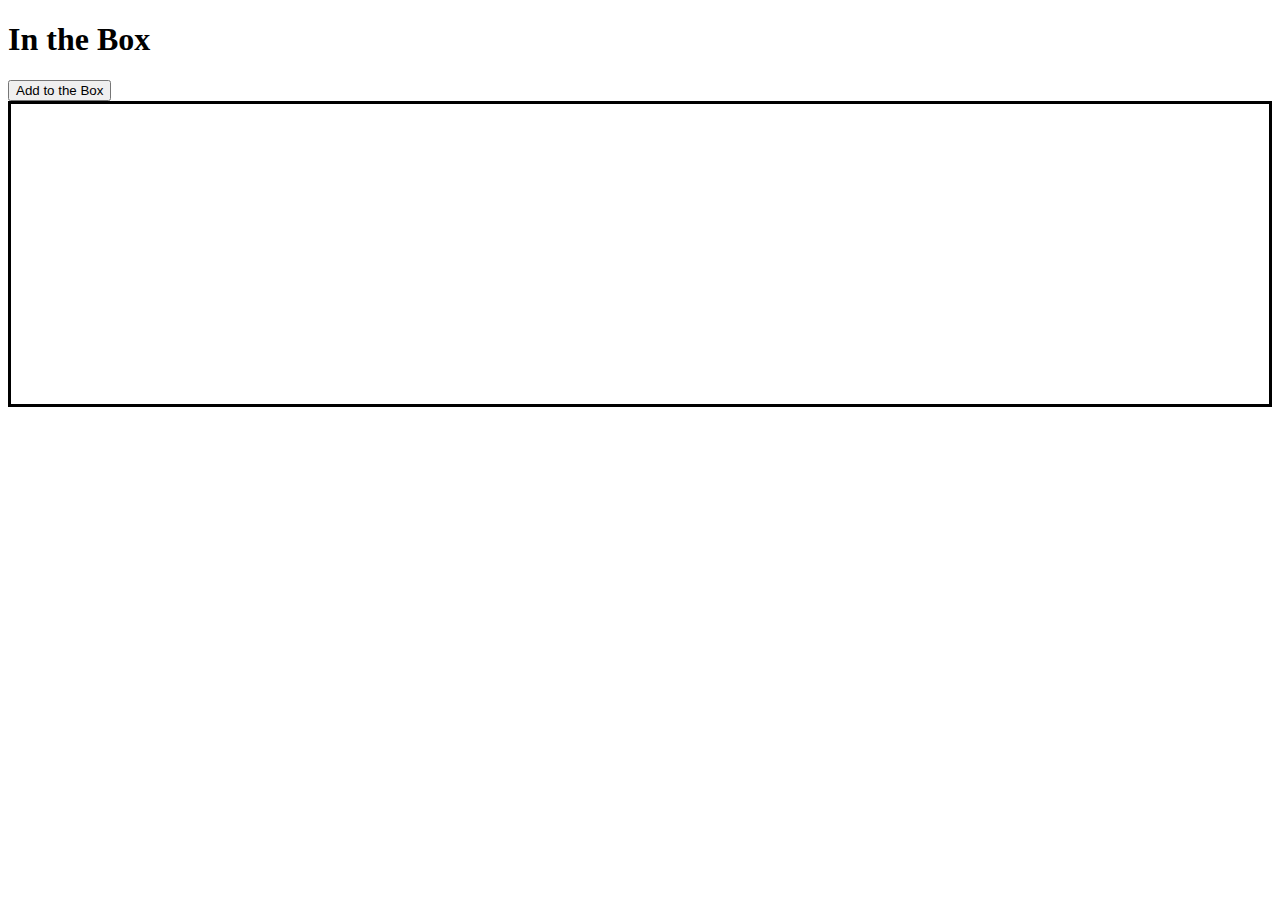
<file: Week 12/index.html>
<!DOCTYPE html>
<html lang="en">
  <head>
    <meta charset="UTF-8" />
    <meta name="viewport" content="width=device-width, initial-scale=1.0" />
    <title>In the Box</title>
  </head>
  <body>
    <h1>In the Box</h1>

    <button onclick="addToBox()">Add to the Box</button>
    <section id="theBox"></section>

    <script src="thebox.js"></script>
  </body>
</html>
</file>
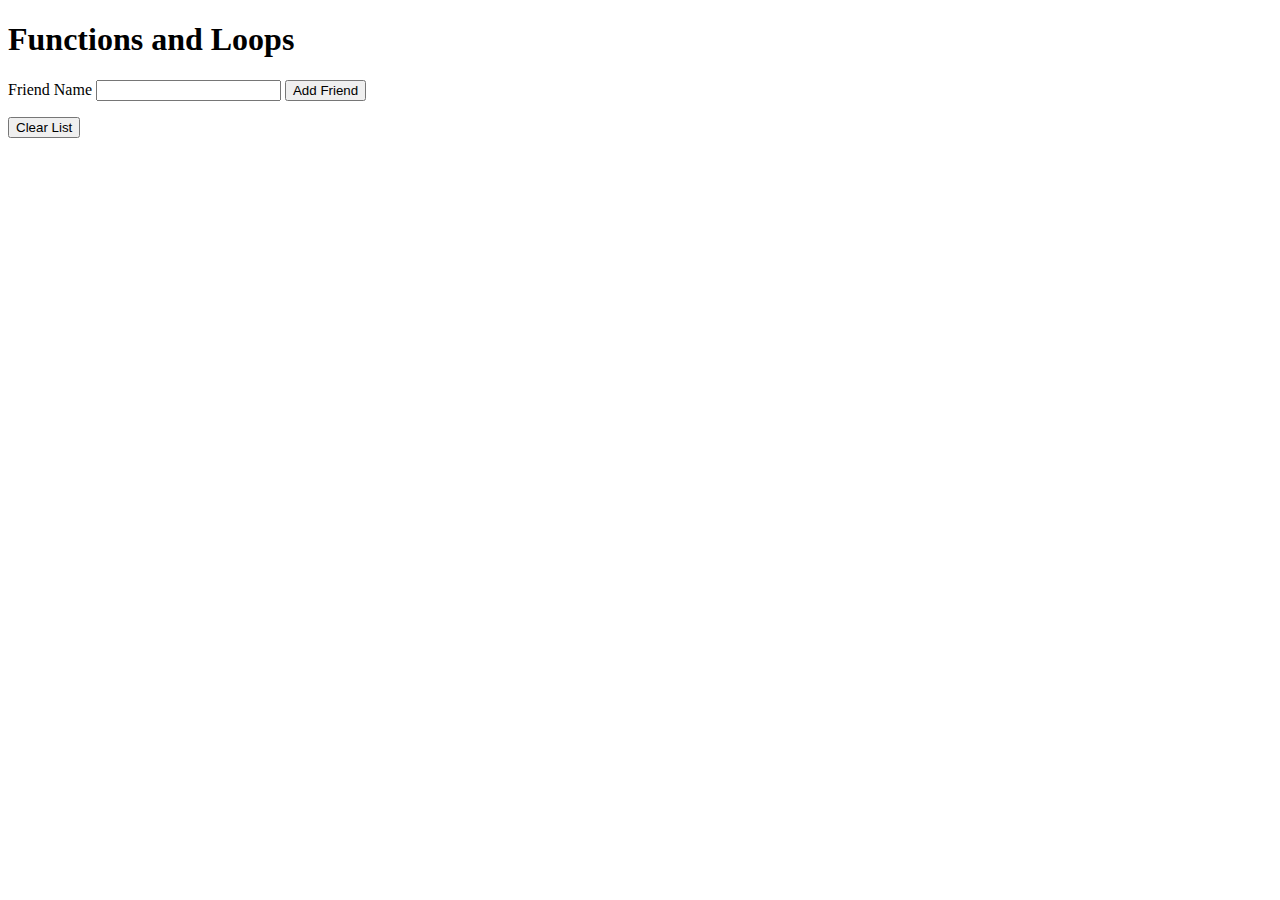
<file: Week 8/index.html>
<!DOCTYPE html>
<html lang="en">
  <head>
    <meta charset="UTF-8" />
    <meta name="viewport" content="width=device-width, initial-scale=1.0" />
    <title>Week 8</title>
  </head>
  <body>
    <h1>Functions and Loops</h1>

    <div>
      <label for="friendName">Friend Name</label>
      <input type="text" name="friendName" id="friendName" />
      <button onclick="addFriend()">Add Friend</button>
    </div>
    <ul id="friendslist"></ul>
    <button onclick="clearList()">Clear List</button>
    <script src="friends.js"></script>
  </body>
</html>
</file>
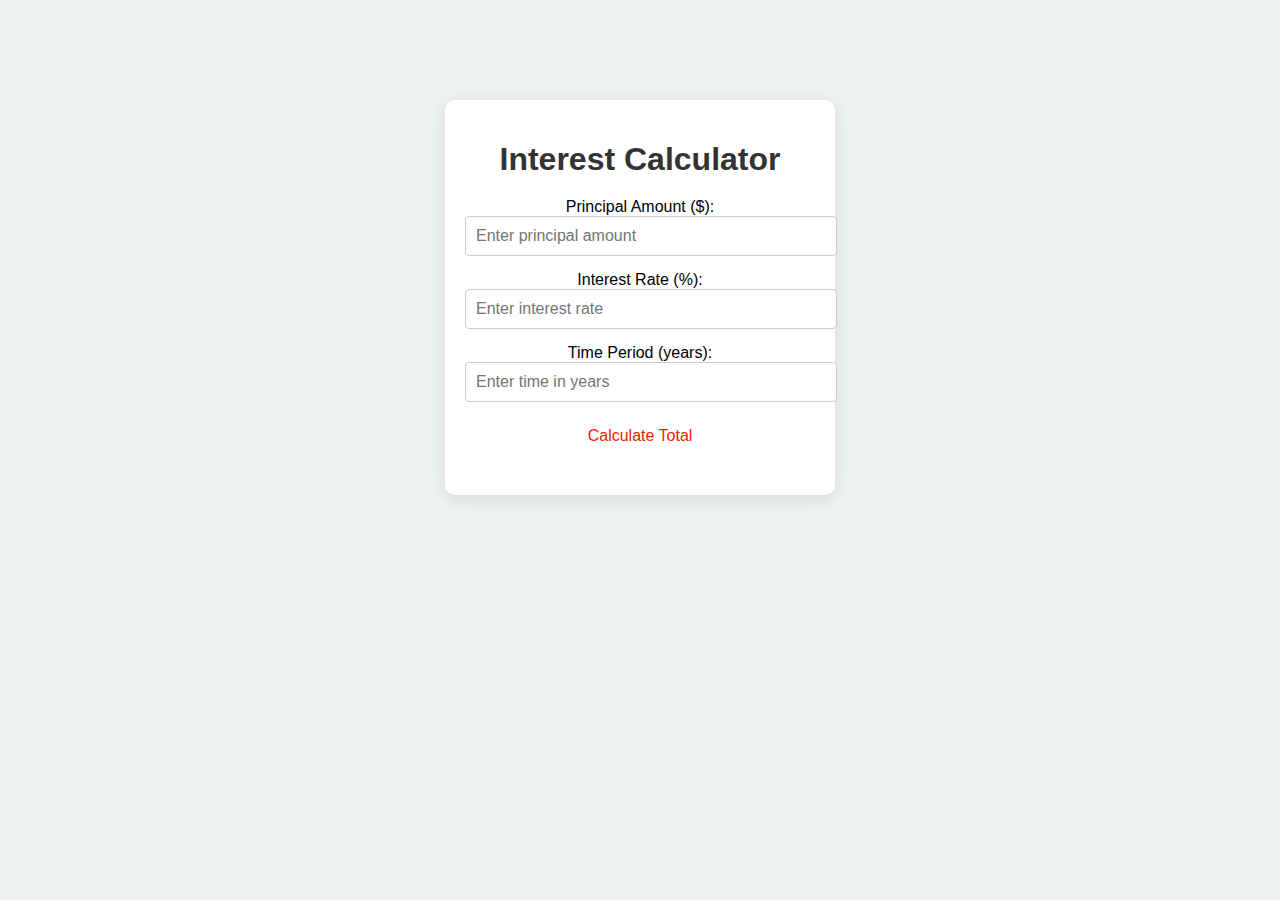
<file: Week3/index.html>
<!DOCTYPE html>
<html lang="en">
  <head>
    <meta charset="UTF-8" />
    <meta name="viewport" content="width=device-width, initial-scale=1.0" />
    <title>Interest Calculator</title>
    <style>
      body {
        font-family: Arial, sans-serif;
        background-color: #eef2f3;
        margin: 0;
        padding: 0;
      }

      .container {
        width: 350px;
        margin: 100px auto;
        padding: 20px;
        background: #ffffff;
        border-radius: 10px;
        box-shadow: 0 4px 20px rgba(0, 0, 0, 0.1);
        text-align: center;
      }

      h1 {
        color: #333;
        margin-bottom: 20px;
      }

      .form-group {
        margin-bottom: 15px;
      }

      input {
        width: 100%;
        padding: 10px;
        border: 1px solid #ccc;
        border-radius: 4px;
        font-size: 16px;
      }

      .calculate-btn {
        width: 100%;
        padding: 10px;
        background-color: #fff;
        color: #f41d00;
        border: none;
        border-radius: 5px;
        cursor: pointer;
        font-size: 16px;
      }

      .calculate-btn:hover {
        background-color: #218838;
      }

      h2 {
        margin-top: 20px;
        color: #333;
      }
    </style>
  </head>
  <body>
    <div class="container">
      <h1>Interest Calculator</h1>
      <form id="interestForm">
        <div class="form-group">
          <label for="principal">Principal Amount ($):</label>
          <input
            type="number"
            id="principal"
            placeholder="Enter principal amount"
            required
          />
        </div>
        <div class="form-group">
          <label for="rate">Interest Rate (%):</label>
          <input
            type="number"
            id="rate"
            placeholder="Enter interest rate"
            required
          />
        </div>
        <div class="form-group">
          <label for="time">Time Period (years):</label>
          <input
            type="number"
            id="time"
            placeholder="Enter time in years"
            required
          />
        </div>
        <button
          type="button"
          class="calculate-btn"
          onclick="calculateInterest()"
        >
          Calculate Total
        </button>
      </form>
      <h2 id="result"></h2>
    </div>

    <!-- Link to the JavaScript file -->
    <script src="interest.js"></script>
  </body>
</html>
</file>
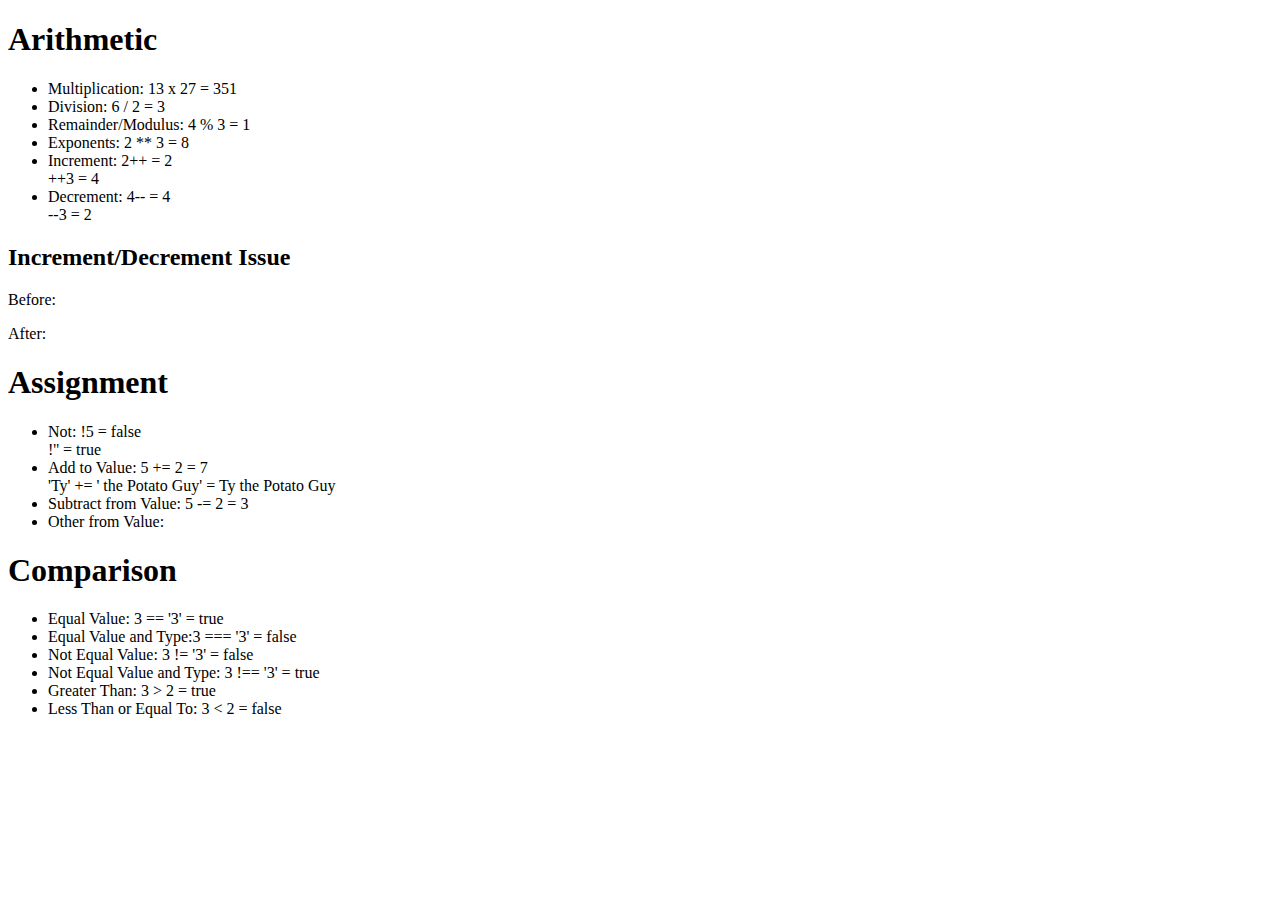
<file: basics.html>
<!DOCTYPE html>

<html lang="en">
  <head>
    <meta charset="UTF-8" />

    <meta name="viewport" content="width=device-width, initial-scale=1.0" />

    <title>JavaScript Basics</title>
  </head>

  <body>
    <h1>Arithmetic</h1>

    <ul>
      <li id="multi">Multiplication:</li>

      <li id="division">Division:</li>

      <li id="remainder">Remainder/Modulus:</li>

      <li id="exponents">Exponents:</li>

      <li id="increment">Increment:</li>

      <li id="decrement">Decrement:</li>
    </ul>

    <h2>Increment/Decrement Issue</h2>

    <p id="before">Before:</p>

    <p id="after">After:</p>

    <h1>Assignment</h1>

    <ul>
      <li id="notSign">Not:</li>

      <li id="addTo">Add to Value:</li>

      <li id="subTo">Subtract from Value:</li>

      <li id="otherT">Other from Value:</li>
    </ul>

    <h1>Comparison</h1>

    <ul>
      <li id="equal">Equal Value:</li>

      <li id="equalVT">Equal Value and Type:</li>

      <li id="nEqual">Not Equal Value:</li>

      <li id="nEqualVT">Not Equal Value and Type:</li>

      <li id="gThan">Greater Than:</li>

      <li id="LThanOrEqual">Less Than or Equal To:</li>
    </ul>

    <script src="./app.js"></script>
    <script>
      //base for elements: document.getElementById('').innerHTML +=
      //   const myName = "Ty";
      let myName = "Ty";
      myName = "the Lecturer Guy";

      console.log(myName);

      //Arithmetic
      document.getElementById("multi").innerHTML += " 13 x 27 = " + 13 * 27;
      document.getElementById("division").innerHTML += " 6 / 2 = " + 6 / 2;
      document.getElementById("remainder").innerHTML += " 4 % 3 = " + (4 % 3);
      document.getElementById("exponents").innerHTML += " 2 ** 3 = " + 2 ** 3;
      let myNumber = 2;
      document.getElementById("increment").innerHTML += " 2++ = " + myNumber++;
      document.getElementById("increment").innerHTML +=
        "<br /> ++3 = " + ++myNumber;
      document.getElementById("decrement").innerHTML += " 4-- = " + myNumber--;
      document.getElementById("decrement").innerHTML +=
        "<br /> --3 = " + --myNumber;
      //Assignment
      document.getElementById("notSign").innerHTML += " !5 = " + !5;
      document.getElementById("notSign").innerHTML += "<br> !'' = " + !"";

      let addToNum = 5;
      addToNum += 2;
      document.getElementById("addTo").innerHTML += " 5 += 2 = " + addToNum;

      let addToString = "Ty";
      addToString += " the Potato Guy";
      document.getElementById("addTo").innerHTML +=
        "<br>'Ty' += ' the Potato Guy' = " + addToString;

      let subToNum = 5;
      subToNum -= 2;
      document.getElementById("subTo").innerHTML += " 5 -= 2 = " + subToNum;

      //Comparison
      document.getElementById("equal").innerHTML += " 3 == '3' = " + (3 == "3");
      document.getElementById("equalVT").innerHTML +=
        "3 === '3' = " + (3 === "3");

      document.getElementById("nEqual").innerHTML +=
        " 3 != '3' = " + (3 != "3");
      document.getElementById("nEqualVT").innerHTML +=
        " 3 !== '3' = " + (3 !== "3");

      document.getElementById("gThan").innerHTML += " 3 > 2 = " + (3 > 2);
      document.getElementById("LThanOrEqual").innerHTML +=
        " 3 < 2 = " + (3 < 2);
    </script>
  </body>
</html>
</file>
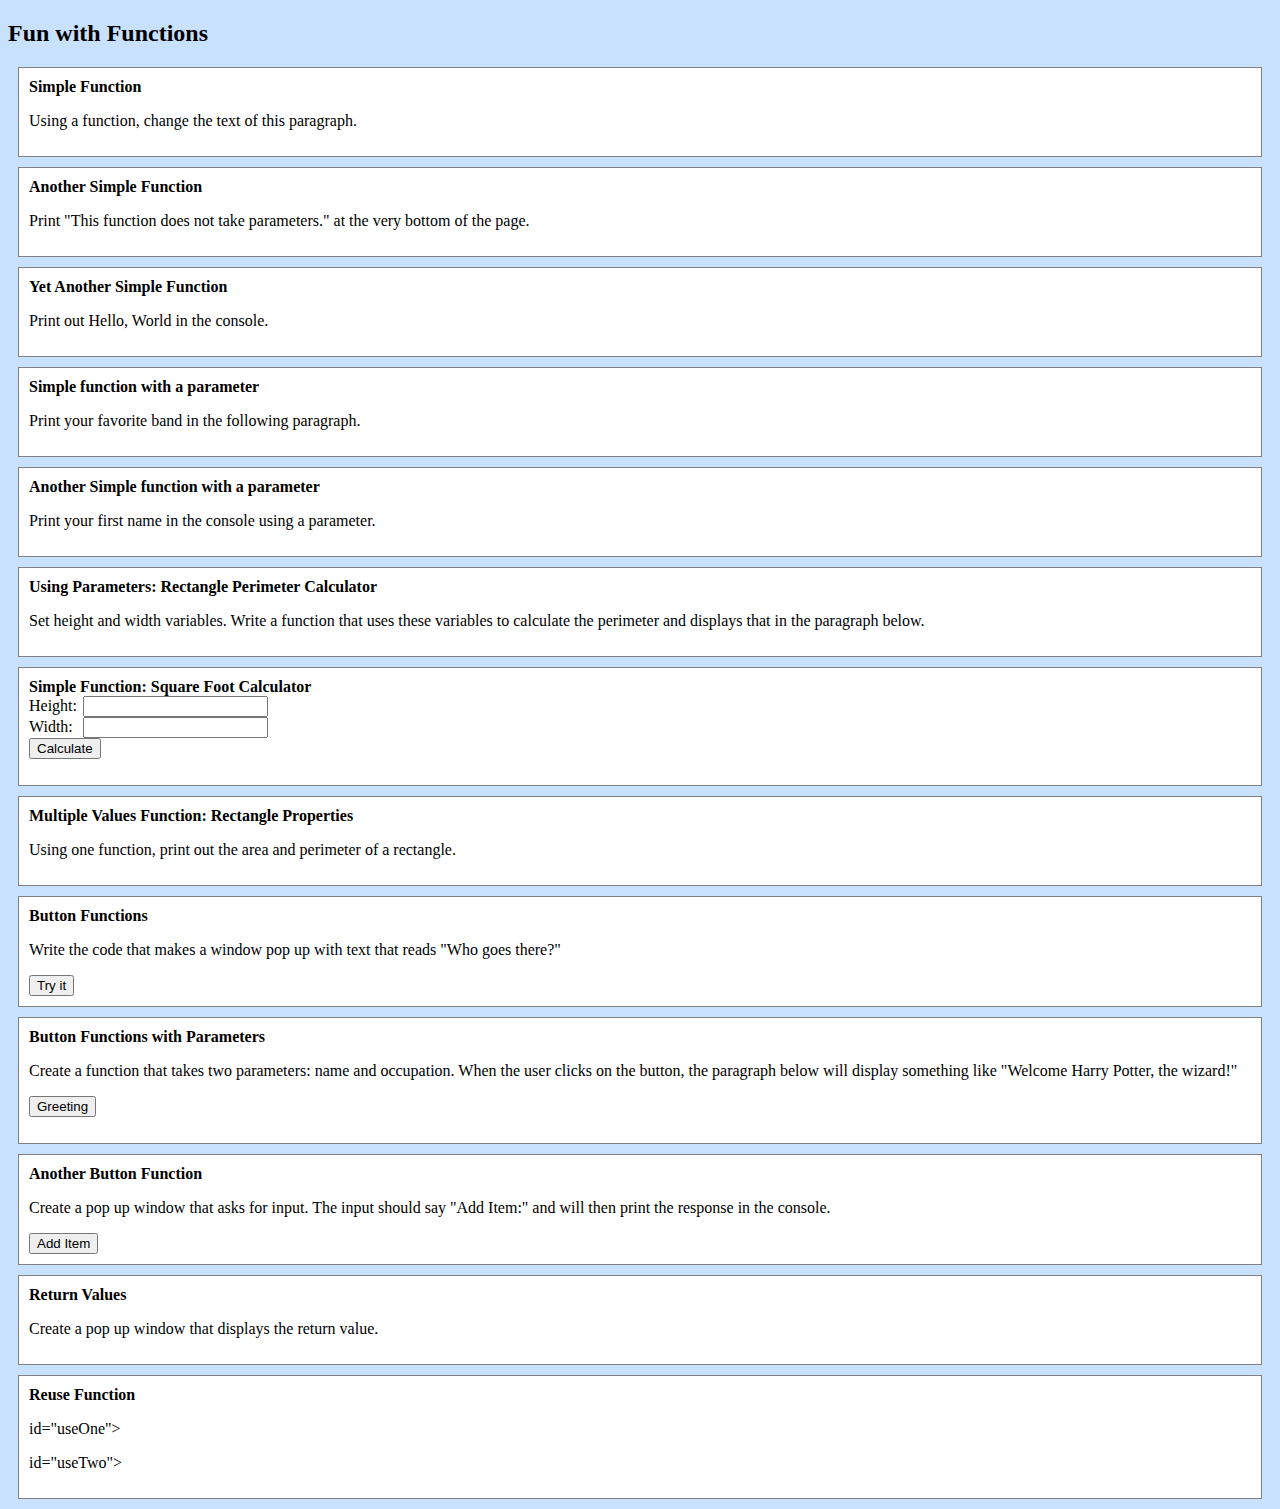
<file: functionsStudent.html>
<!DOCTYPE html>
<html lang="en">
<head>
    <meta charset="UTF-8">
    <meta name="viewport" content="width=device-width, initial-scale=1.0">
    <title>Document</title>
</head>
<style>body {background-color:rgb(200,225,255);}
    div {background-color:white; padding:10px; margin:10px; border:1px solid gray;}
    h4 {margin:0;}
    label {display:inline-block; width:50px;}
    </style>
<body>
    <h2>Fun with Functions</h2>
<div>
<h4>Simple Function</h4>
<p id='changeTxt'>Using a function, change the text of this paragraph.</p>
</div>
<div>
<h4>Another Simple Function</h4>
<p>Print "This function does not take parameters." at the very bottom of the page.</p>
</div>
<div>
<h4>Yet Another Simple Function</h4>
<p>Print out Hello, World in the console.</p>
</div>
<div>
<h4>Simple function with a parameter</h4>
<p>Print your favorite band in the following paragraph.</p>
  <p id="favBand"></p>
</div>
<div>
<h4>Another Simple function with a parameter</h4>
<p>Print your first name in the console using a parameter.</p>
</div>
<div>
<h4>Using Parameters: Rectangle Perimeter Calculator</h4>
  <p>Set height and width variables. Write a function that uses these variables to calculate the perimeter and displays that in the paragraph below.</p>
<p id="panswer"></p>
</div>
<div>
<h4>Simple Function: Square Foot Calculator</h4>
<label>Height:</label>
<input type="number" id="height"/><br/>
<label>Width:</label>
<input type="number" id="width"/><br/>
<input type="button" id="area" onclick="calcArea()" value="Calculate"/>
<p id="answer"></p>
</div>
<div>
<h4>Multiple Values Function: Rectangle Properties</h4>
  <p>Using one function, print out the area and perimeter of a rectangle.</p>
<p id="multiAnswer">
</div>
<div>
  <h4>Button Functions</h4>
  <p>Write the code that makes a window pop up with text that reads "Who goes there?"</p>
<button onclick="myFunction()">Try it</button>
</div>
<div>
  <h4>Button Functions with Parameters</h4>
  <p>Create a function that takes two parameters: name and occupation. When the user clicks on the button, the paragraph below will display something like "Welcome Harry Potter, the wizard!"</p>
<button onclick="wizard('Harry Potter','Wizard')">Greeting</button>
<p id="future"></p>
</div>
<div>
  <h4>Another Button Function</h4>
  <p>Create a pop up window that asks for input. The input should say "Add Item:" and will then print the response in the console.</p>

  <button onclick="addItem()">Add Item</button></div>
<div>
  <h4>Return Values</h4>
  <p>Create a pop up window that displays the return value.</p></div>
<div>
  <h4>Reuse Function</h4>
  <p>id="useOne"></p>
  <p>id="useTwo"></p>
</div>
  <scrip src="app.js"></script>
</body>
</html>
</file>
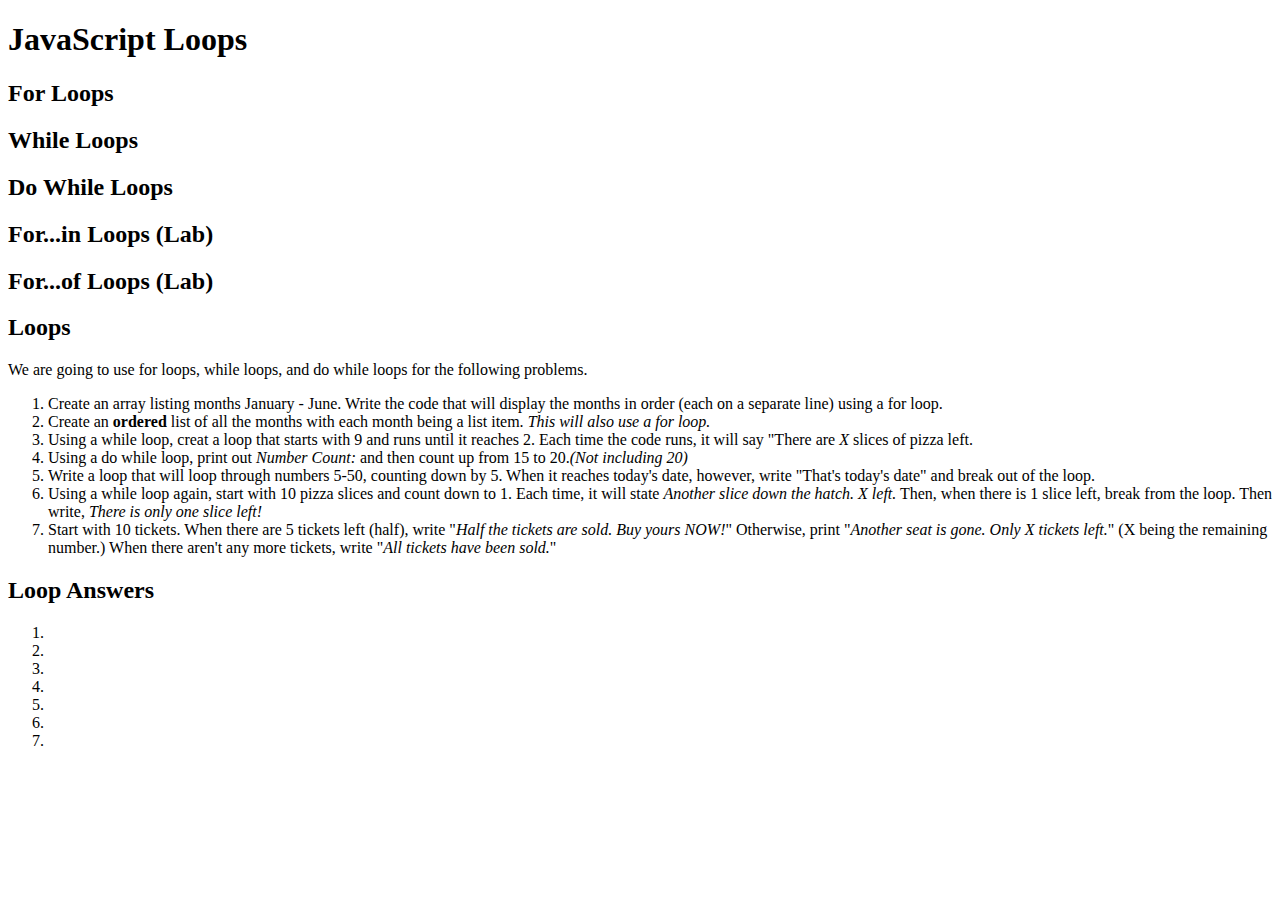
<file: loops.html>
<!DOCTYPE html>
<html lang="en">
<head>
    <meta charset="UTF-8">
    <meta name="viewport" content="width=device-width, initial-scale=1.0">
    <title>Document</title>
</head>
<body>
    <h1>JavaScript Loops</h1>
    <h2>For Loops</h2>
    <div id="for"></div>
    <h2>While Loops</h2>
    <div id="while"></div>
    <h2>Do While Loops</h2>
    <div id="doWhile"></div>
    <h2>For...in Loops (Lab)</h2>
    <div id="forIn"></div>
    <h2>For...of Loops (Lab)</h2>
    <div id="forOf"></div>
    
   
<h2>Loops</h2>
<p>We are going to use for loops, while loops, and do while loops for the following problems.</p>
<ol>
  <li>Create an array listing months January - June. Write the code that will display the months in order (each on a separate line) using a for loop.</li>
  <li>Create an <b>ordered</b> list of all the months with each month being a list item.
<i>  This will also use a for loop.</i></li>
  <li>Using a while loop, creat a loop that starts with 9 and runs until it reaches 2. Each time the code runs, it will say "There are <i>X</i> slices of pizza left.</li>
  <li>Using a do while loop, print out <i>Number Count:</i> and then count up from 15 to 20.<i>(Not including 20)</i>
    <li>Write a loop that will loop through numbers 5-50, counting down by 5. When it reaches today's date, however, write "That's today's date" and break out of the loop.</li>
   <li>Using a while loop again, start with 10 pizza slices and count down to 1. Each time, it will state <i>Another slice down the hatch. X left.</i> Then, when there is 1 slice left, break from the loop. Then write, <i>There is only one slice left!</i></li>
   <li>Start with 10 tickets. When there are 5 tickets left (half), write "<i>Half the tickets are sold. Buy yours NOW!</i>" Otherwise, print "<i>Another seat is gone. Only X tickets left.</i>" (X being the remaining number.) When there aren't any more tickets, write "<i>All tickets have been sold.</i>"</li>
   
</ol>
<h2>Loop Answers</h2>
<ol>
<li id="an1"></li>
<li id="an2"></li>
<li id="an3"></li>
<li id="an4"></li>
<li id="an5"></li>
<li id="an6"></li>
<li id="an7"></li>
</ol>
</body>
</html>
</file>
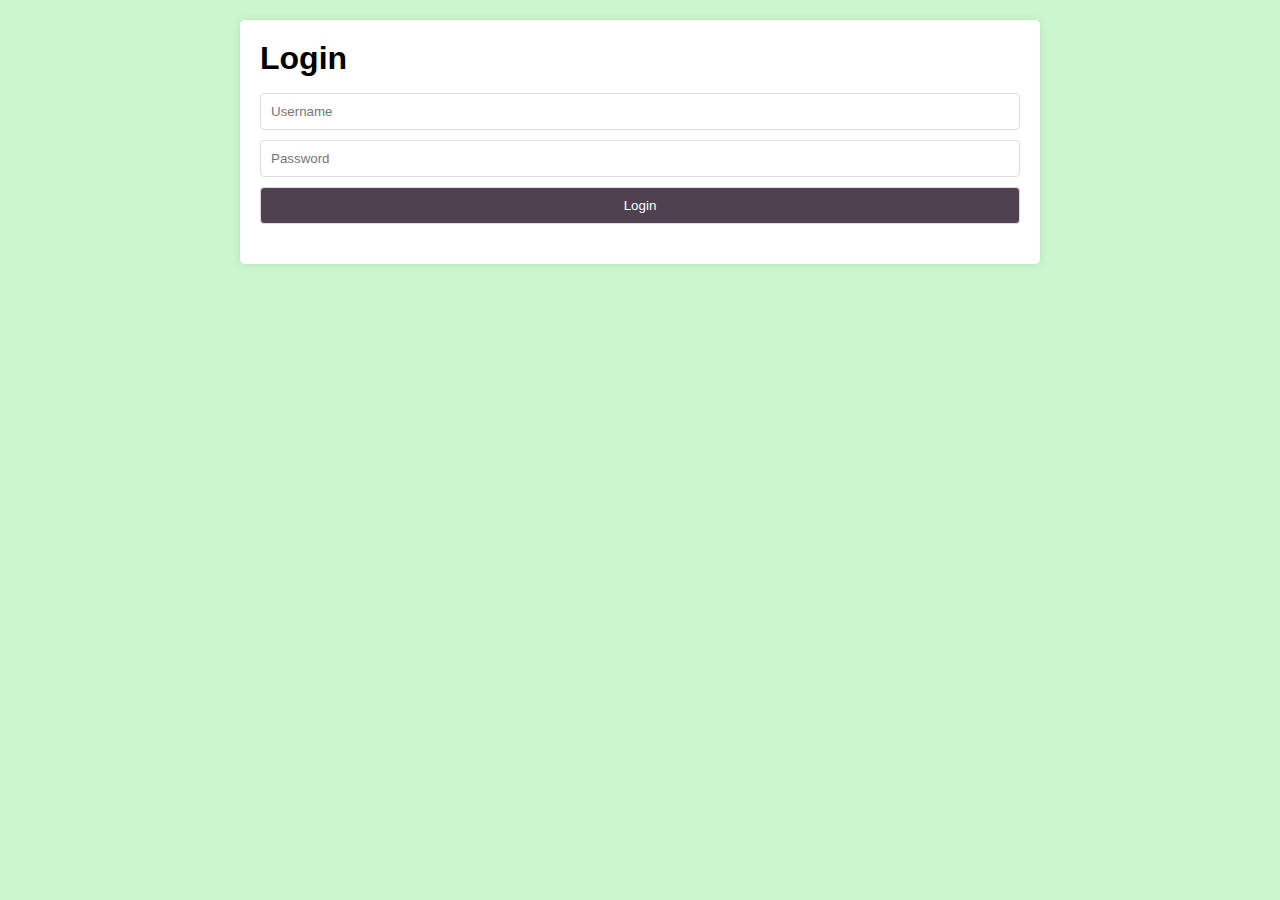
<file: Final/final.html>
<!DOCTYPE html>
<html lang="en">
  <head>
    <meta charset="UTF-8" />
    <meta name="viewport" content="width=device-width, initial-scale=1.0" />
    <title>Personal Task Manager</title>
    <link rel="stylesheet" href="styles.css" />
  </head>
  <body>
    <div class="container">
      <div id="loginSection">
        <h1>Login</h1>
        <form id="loginForm">
          <input type="text" placeholder="Username" id="username" required />
          <input
            type="password"
            placeholder="Password"
            id="password"
            required
          />
          <button type="submit">Login</button>
        </form>
        <p id="loginError" class="error"></p>
      </div>

      <div id="dashboardSection" class="hidden">
        <h1>Dashboard</h1>
        <p>Welcome, <span id="loggedInUser"></span>!</p>
        <button id="logoutButton">Logout</button>

        <h2>Tasks</h2>
        <ul id="taskList"></ul>
        <form id="taskForm">
          <input
            type="text"
            id="taskInput"
            placeholder="Add a new task"
            required
          />
          <input type="text" id="taskProperty" placeholder="Category" />
          <button type="submit" id="addButton">Add Task</button>
        </form>

        <div id="taskOptions">
          <h3>Manage Additional Property Options</h3>
          <input
            type="text"
            id="newPropertyOption"
            placeholder="New category option"
          />
          <button id="addPropertyOption">Add Option</button>
          <ul id="propertyOptionsList"></ul>
        </div>
      </div>
    </div>
    <script src="script.js"></script>
  </body>
</html>
</file>
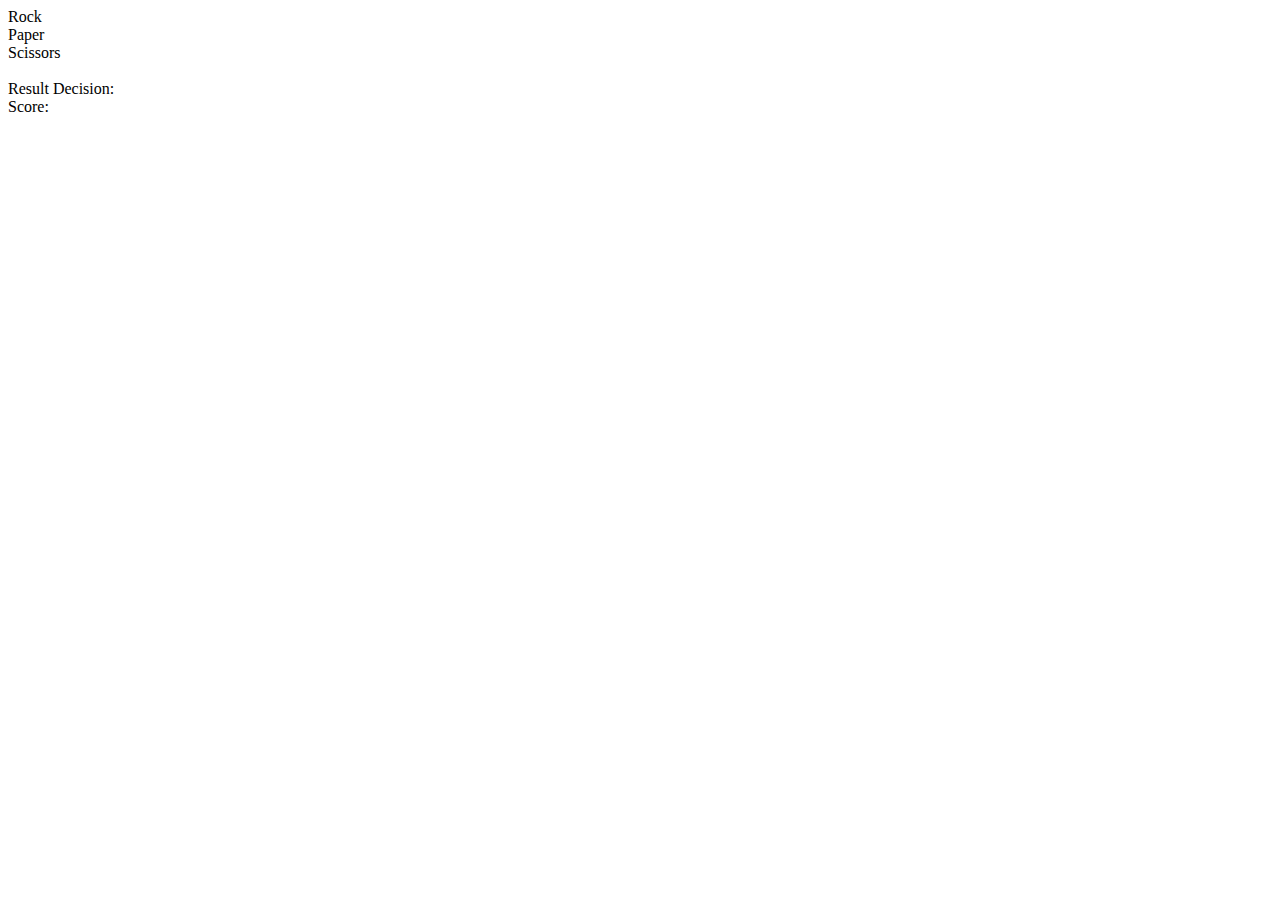
<file: Homework 7/RPSG.html>
<!DOCTYPE html>
<html lang="en">
  <head>
    <meta charset="UTF-8" />
    <meta http-equiv="X-UA-Compatible" content="IE=edge" />
    <meta name="viewport" content="width=device-width, initial-scale=1.0" />
    <title>Rock, Paper, Scissors Game</title>
  </head>
  <body>
    <div class="choice" onclick="RPS(0)">Rock</div>
    <div class="choice" onclick="RPS(1)">Paper</div>
    <!-- Added argument for Paper -->
    <div class="choice" onclick="RPS(2)">Scissors</div>
    <!-- Closed the div tag -->
    <br />
    <div id="resultDecision">Result Decision:</div>
    <div id="Score">Score:</div>

    <script src="broken_JS.js"></script>
    <!-- Closed the script tag -->
  </body>
</html>
</file>
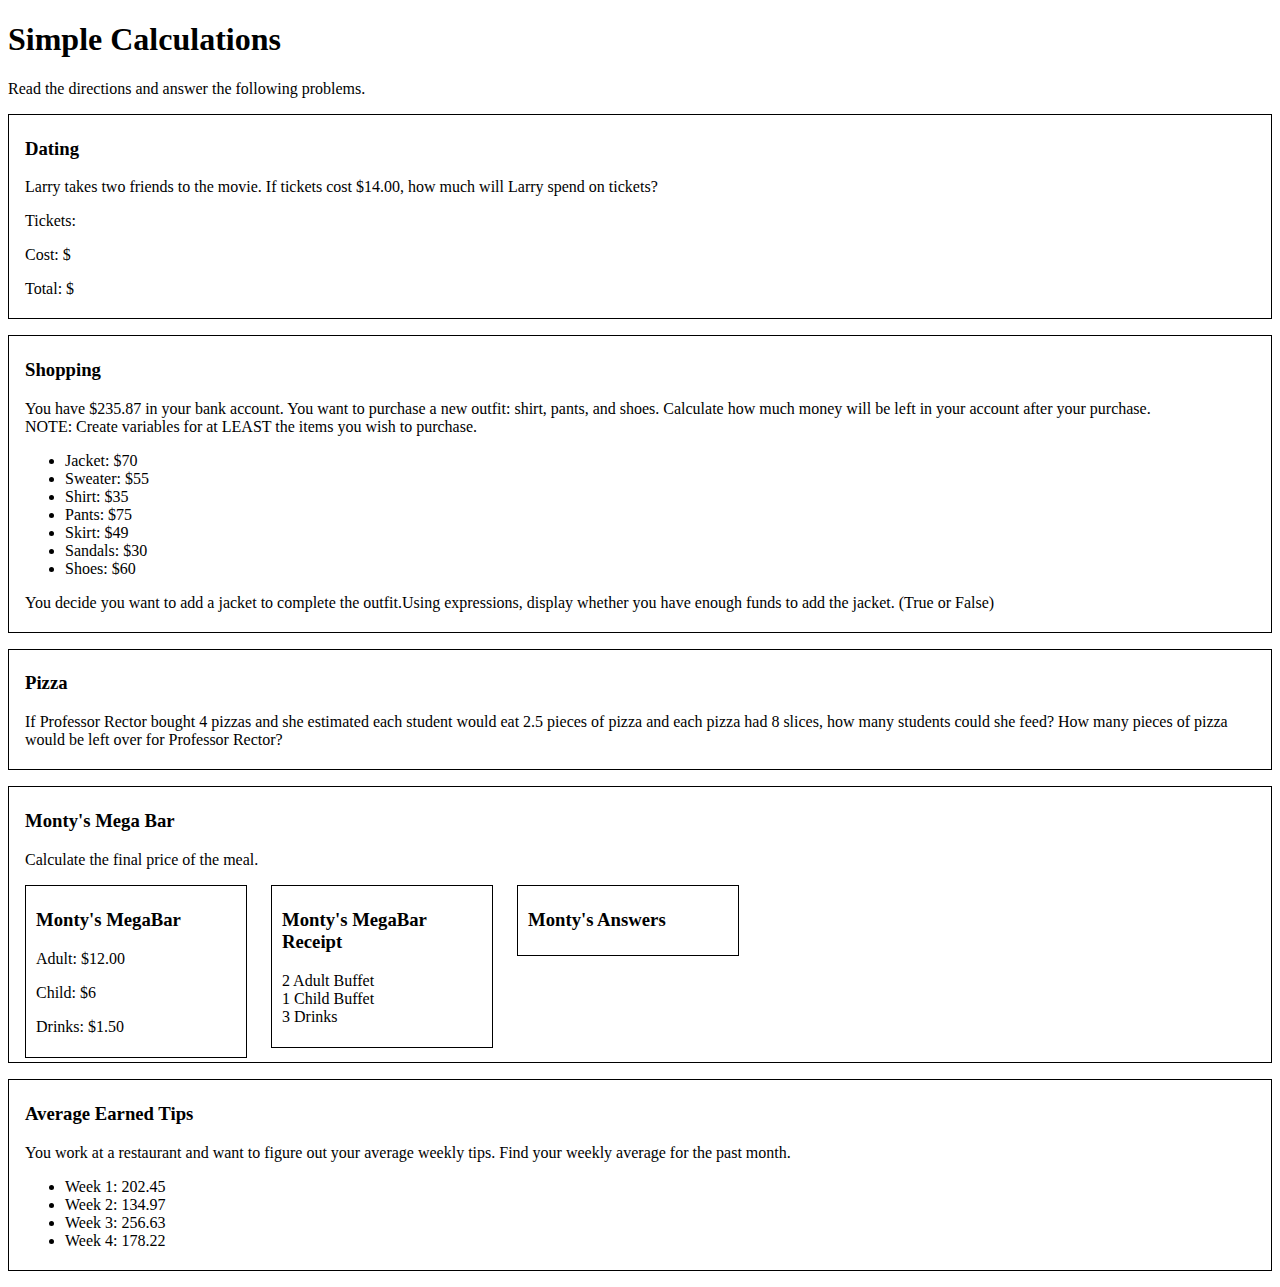
<file: Homework/simpleCalculations.html>
<!DOCTYPE html>
<html>

<head>
    <title>Simple Calculations</title>
    <style>
        img {
            border: 2px solid gray;
            padding: 5px;
            width: 60%;
        }
        
        div {
            border: 1px solid black;
            width: 200px;
            float: left;
            padding: 5px 10px;
            margin-right: 1.5em;
        }
        
        section {
            border: 1px solid black;
            margin-bottom: 1em;
            padding: 0.25em 1em;
        }
        
        .clearfix::before,
        .clearfix::after {
            content: "";
            display: block;
            clear: both;
        }
    </style>
</head>

<body>
    <h1>Simple Calculations</h1>
    <p>Read the directions and answer the following problems.</p>

    <section>
        <h3>Dating</h3>
        <p>Larry takes two friends to the movie. If tickets cost $14.00, how much will Larry spend on tickets?</p>
        <p id="ticketNum">Tickets: </p>
        <p id="ticketCost">Cost: $</p>
        <p id="ttCost">Total: $
            <script>
                var pizza = 4;
                pizza;
            </script>
        </p>
    </section>
    <section>
        <h3>Shopping</h3>
        <p>You have $235.87 in your bank account. You want to purchase a new outfit: shirt, pants, and shoes. Calculate how much money will be left in your account after your purchase. <br/> NOTE: Create variables for at LEAST the items you wish to purchase.</p>
        <ul>
            <li>Jacket: $70</li>
            <li>Sweater: $55</li>
            <li>Shirt: $35</li>
            <li>Pants: $75</li>
            <li>Skirt: $49</li>
            <li>Sandals: $30</li>
            <li>Shoes: $60</li>
        </ul>
        <p id="bank"></p>
        <p>You decide you want to add a jacket to complete the outfit.Using expressions, display whether you have enough funds to add the jacket. (True or False)</p>
        <p id="addJacket"></p>
    </section>
    <section>
        <h3>Pizza</h3>
        <p>If Professor Rector bought 4 pizzas and she estimated each student would eat 2.5 pieces of pizza and each pizza had 8 slices, how many students could she feed? How many pieces of pizza would be left over for Professor Rector?</p>
        <p id='profPizza'></p>
    </section>
    <section class="clearfix">
        <h3>Monty's Mega Bar</h3>
        <p>Calculate the final price of the meal.</p>
        <div>
            <h3>Monty's MegaBar</h3>
            <p>Adult: $12.00</p>
            <p>Child: $6</p>
            <p>Drinks: $1.50</p>
        </div>
        <div>
            <h3>Monty's MegaBar Receipt</h3>
            <p>2 Adult Buffet<br/> 1 Child Buffet<br/> 3 Drinks</p>
        </div>
        <div>
            <h3>Monty's Answers</h3>
            <p id="Monty"></p>
        </div>
    </section>
    <section>
        <h3>Average Earned Tips</h3>
        <p>You work at a restaurant and want to figure out your average weekly tips. Find your weekly average for the past month.</p>
        <ul>
            <li>Week 1: 202.45</li>
            <li>Week 2: 134.97</li>
            <li>Week 3: 256.63</li>
            <li>Week 4: 178.22</li>
        </ul>
        <p id="tips"></p>
<script src="app.js"></script>
</body>

</html>
</file>
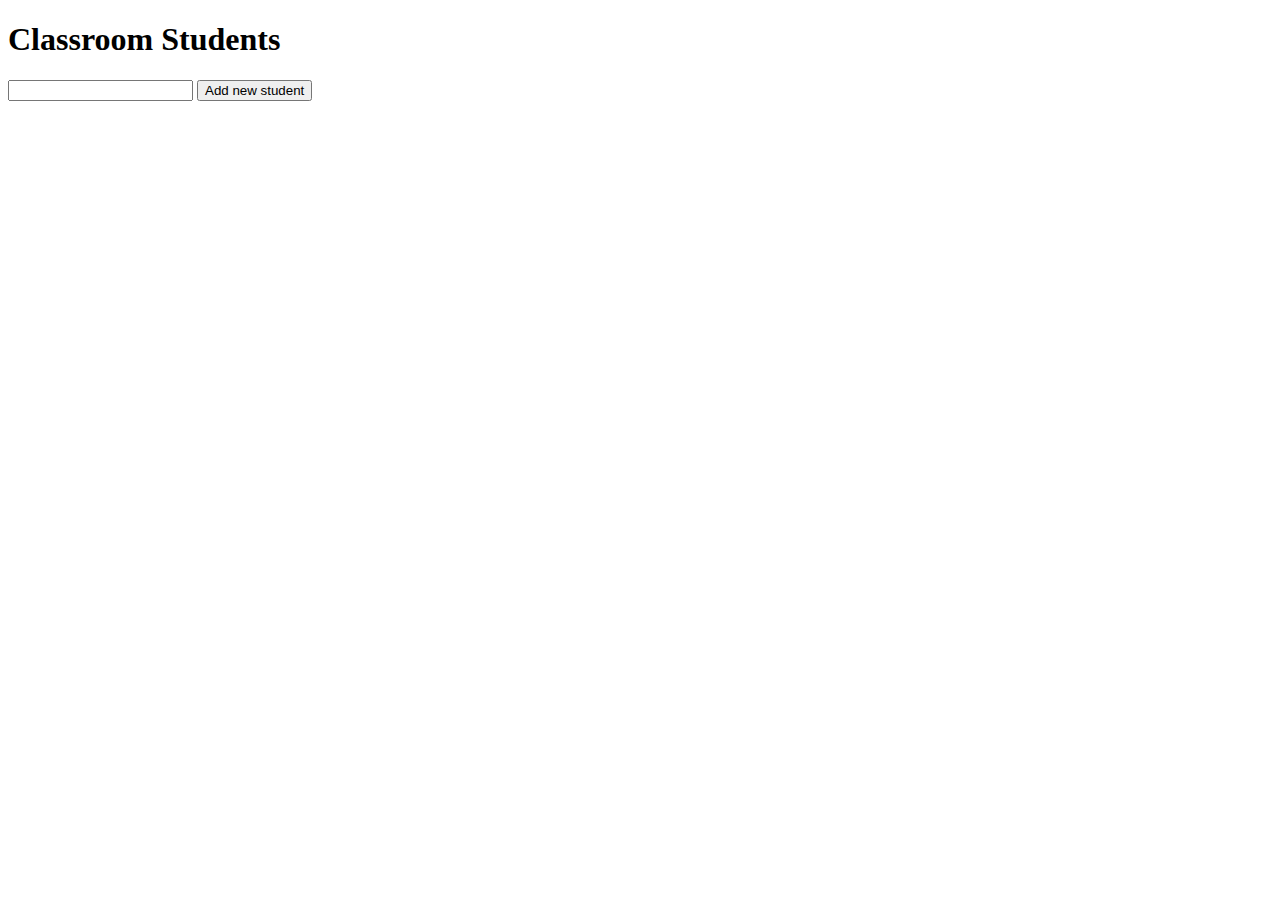
<file: Week 6/classroom.html>
<!DOCTYPE html>
<html lang="en">
  <head>
    <meta charset="UTF-8" />
    <meta name="viewport" content="width=device-width, initial-scale=1.0" />
    <title>Classroom</title>
  </head>
  <body>
    <h1>Classroom Students</h1>

    <p id="students"></p>

    <input type="text" name="studentName" id="studentName" />

    <button onclick="addNewStudent()">Add new student</button>

    <script src="classroom.js"></script>
  </body>
</html>
</file>
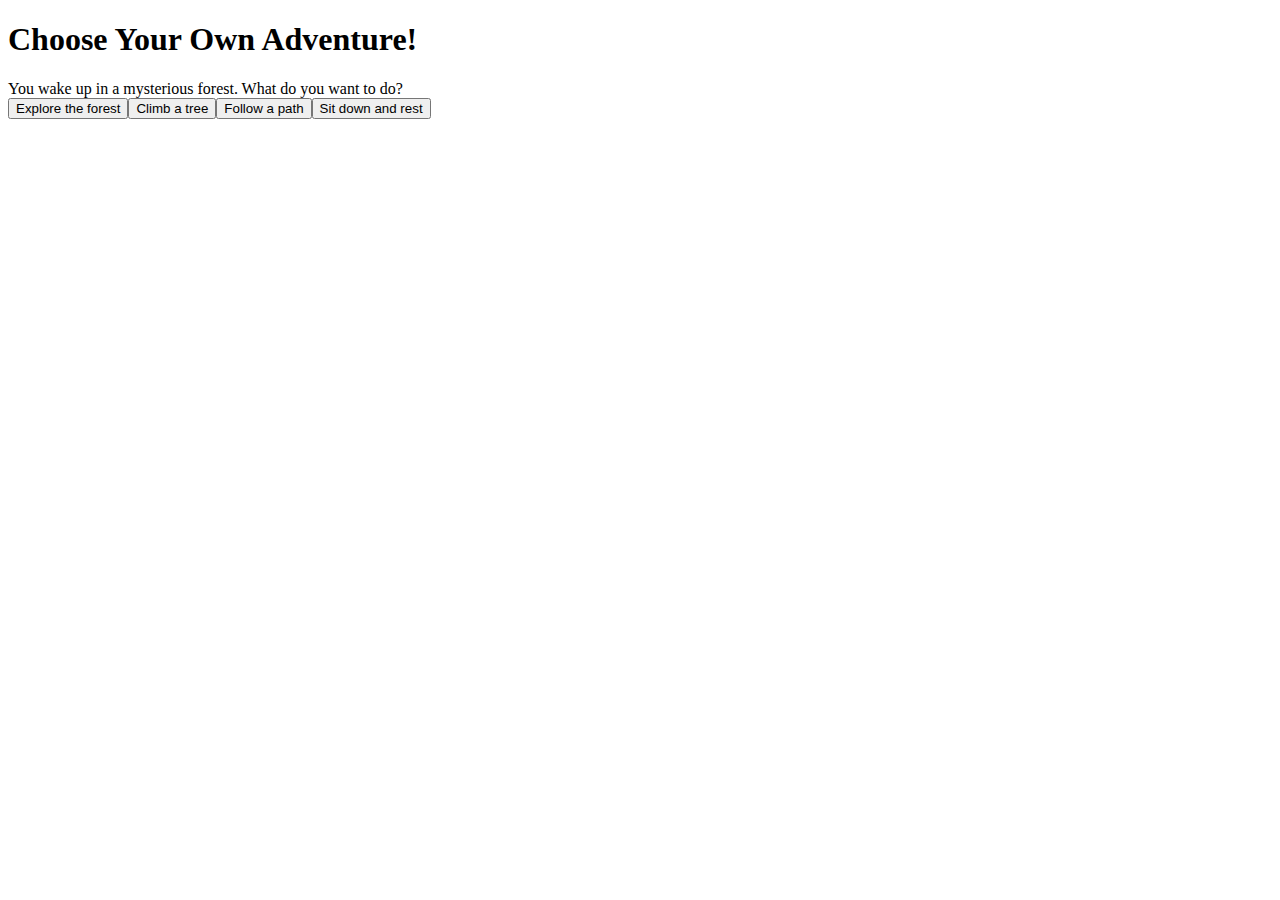
<file: Week 8/homework-five.html>
<!DOCTYPE html>
<html lang="en">
  <head>
    <meta charset="UTF-8" />
    <meta name="viewport" content="width=device-width, initial-scale=1.0" />
    <title>Choose Your Own Adventure</title>
    <script src="homework-five.js" defer></script>
  </head>
  <body>
    <h1>Choose Your Own Adventure!</h1>
    <div id="story"></div>
    <div id="choices"></div>
  </body>
</html>
</file>
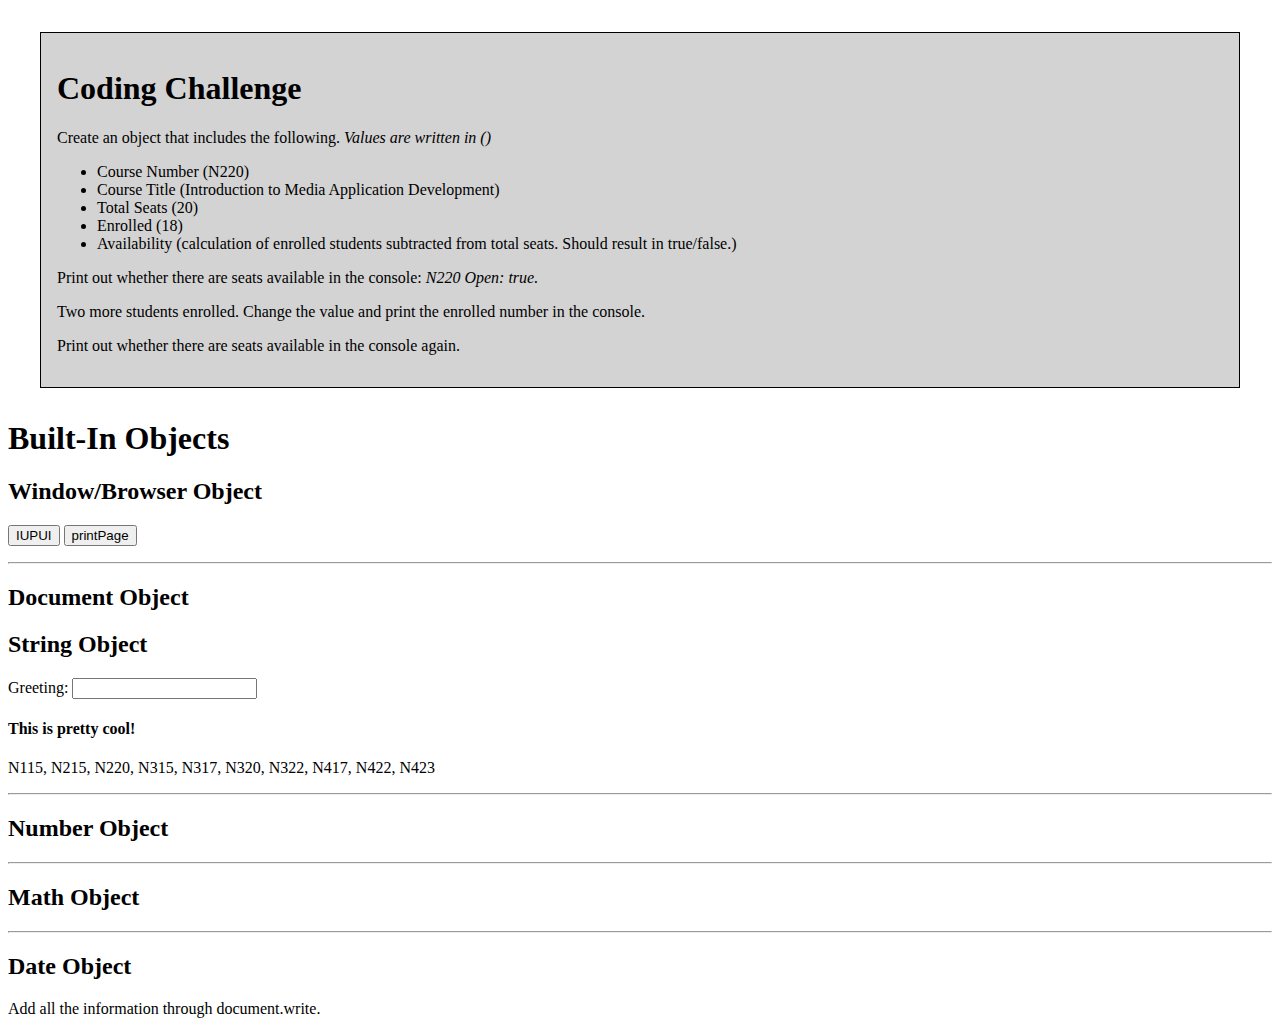
<file: Week5/BO_Objects.html>
<!DOCTYPE html>
<html lang="en">
  <head>
    <meta charset="UTF-8" />
    <meta name="viewport" content="width=device-width, initial-scale=1.0" />
    <title>Javascript: Built-In Objects</title>
   <style>
    div {background-color: lightgray; padding:1em; margin:2em; border:1px solid black;}
   </style>
  </head>
  <body>
   <div>
      <h1>Coding Challenge</h1>
      <p>Create an object that includes the following.  <i>Values are written in ()</i></p>
      <ul>
        <li>Course Number (N220)</li>
        <li>Course Title (Introduction to Media Application Development)</li>
        <li>Total Seats (20)</li>
        <li>Enrolled (18)</li>
        <li>Availability (calculation of enrolled students subtracted from total seats. Should result in true/false.)</li>
      </ul>
      <p>Print out whether there are seats available in the console: <i>N220 Open: true.</i></p>
      <p>Two more students enrolled. Change the value and print the enrolled number in the console.</p>
      <p>Print out whether there are seats available in the console again.</p>
   </div>
    <h1>Built-In Objects</h1>
    <h2>Window/Browser Object</h2>
    <p id="hwDetails"></p>
    <input type="button" value="IUPUI" onclick="IUPUIWebsite()" />
    <input type="button" value="printPage" onclick="printPage()" />
    <p id="wpDetails"></p>
    <hr/>
    <h2>Document Object</h2>
    <p id="dpDetails"></p>
    <p id="domain"></p>
    <p id="update"></p>
    <h2>String Object</h2>
    <label>Greeting: </label>
    <input type="text" id="greeting" onkeyup="getGreeting()" />
    <p id="messageInfo"></p>
    <h4 id="coolText">This is pretty cool!</h4>
    <p id="classes">
      N115, N215, N220, N315, N317, N320, N322, N417, N422, N423
    </p>
    <p id="class"></p>
    <p id="trim"></p>
    <hr />
    <h2>Number Object</h2>
    <p id="fixed"></p>
    <p id="precise"></p>
    <hr/>
    <h2>Math Object</h2>
    <p id="pi"></p>
    <p id="round"></p>
    <p id="ceil"></p>
    <p id="floor"></p>
    <p id="random"></p>
    <hr/>
    <h2>Date Object</h2>
    <p>Add all the information through document.write.</p>
    
  </body>
</html>
</file>
<file: Final/styles.css>
* {
  margin: 0;
  padding: 0;
  box-sizing: border-box;
}

html,
body {
  height: 100%;
}

body {
  font-family: Arial, sans-serif;
  background-color: #90ee9075;
  padding: 20px;
}

h1,
h2,
h3,
h4,
h5,
h6,
p {
  margin-bottom: 16px;
}

.container {
  max-width: 800px;
  margin: 0 auto;
  background-color: white;
  padding: 20px;
  border-radius: 5px;
  box-shadow: 0 0 10px rgba(0, 0, 0, 0.1);
}

#loginForm,
#taskForm {
  display: flex;
  flex-direction: column;
  gap: 10px;
  margin-bottom: 20px;
}

input,
button {
  padding: 10px;
  border: 1px solid #ddd;
  border-radius: 4px;
}

button {
  background-color: #4f414f;
  color: white;
  cursor: pointer;
  transition: background-color 0.3s;
}

button:hover {
  background-color: #3a313a;
}

.task {
  border: 2px solid #ddd;
  border-radius: 5px;
  padding: 10px;
  margin: 10px 0;
  display: flex;
  justify-content: space-between;
  align-items: center;
}

.task.completed h4 {
  text-decoration: line-through;
}

#taskList {
  list-style-type: none;
}

.error {
  color: red;
  margin-bottom: 10px;
}

.hidden {
  display: none;
}

#logoutButton {
  background-color: #811d1d;
}

#taskOptions {
  margin-top: 20px;
}
</file>
